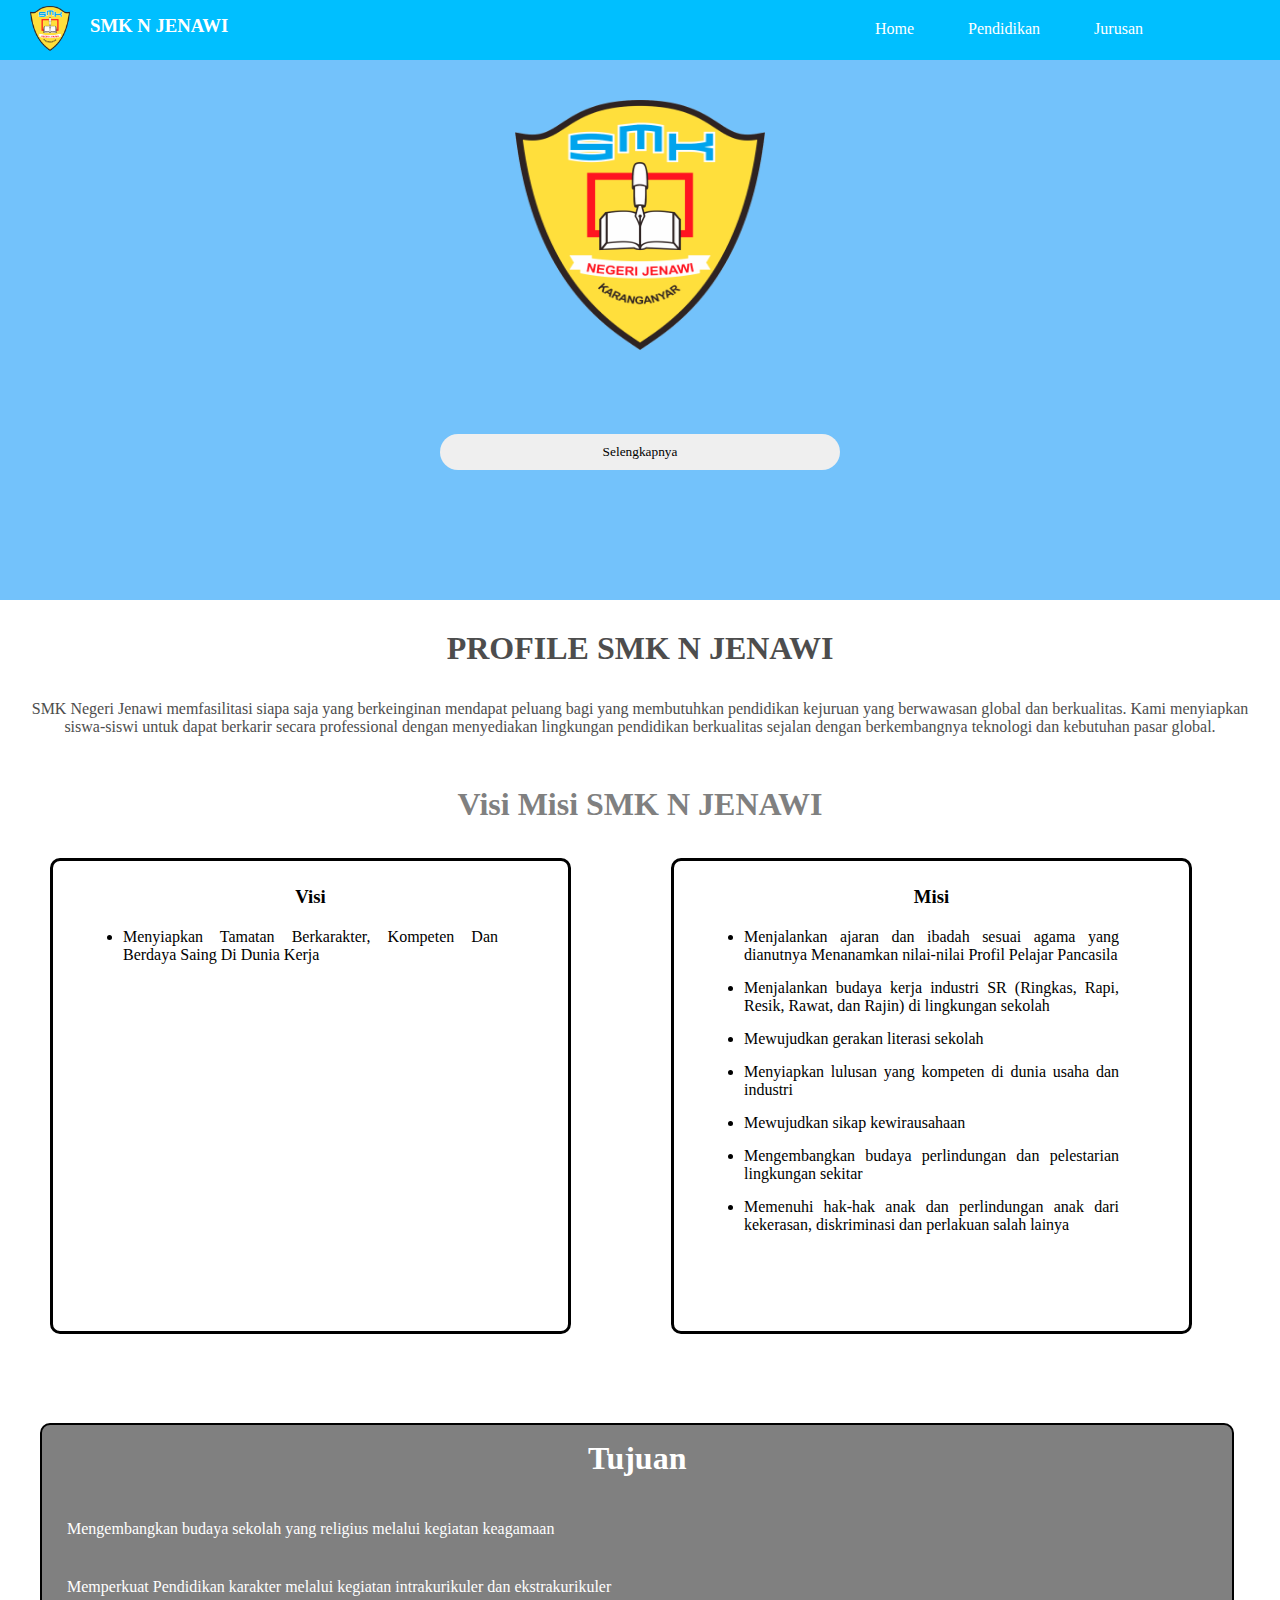
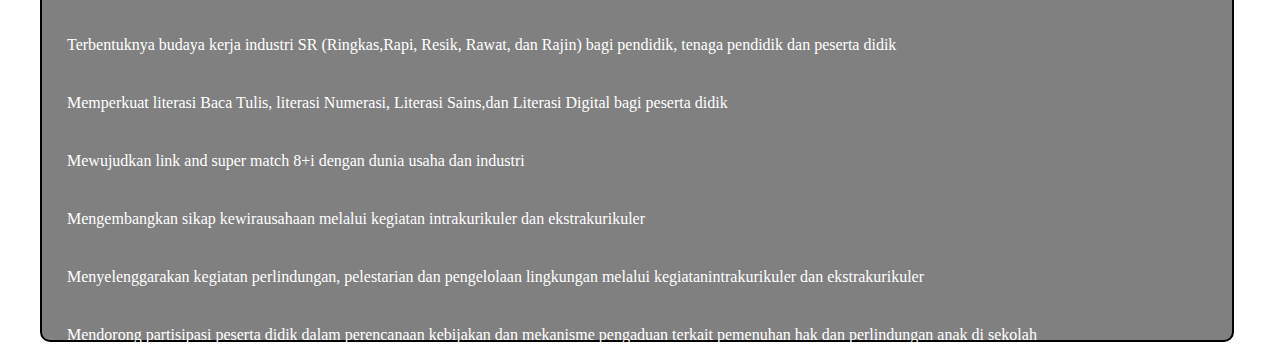
<file: index.html>
<!DOCTYPE html>
<html>
<head>
	<meta charset="utf-8">
	<meta name="viewport" content="width=device-width, initial-scale=1">
	<link rel="stylesheet" type="text/css" href="style.css">
	<link rel="stylesheet" type="text/css" href="project 2.html">
	<title>SMK N JENAWI</title>
</head>
<body>

<!-- Navigasi -->
<div class="navigasi">	
	<div class="logo">
		<img src="icon.png">
		<h3>SMK N JENAWI</h3>
	</div>

	<div class="menu">
		<ul>
			<li><a href="#Home">Home</a></li>
			<li><a href="Project 2.html">Pendidikan</a></li>
			<li><a href="">Jurusan</a></li>
		</ul>	
	</div>
</div>

<!-- ini banner -->
<div class="banner" id="Home">
	<img src="icon.png">
	<h1><span></span></h1>

	<a href=""><button>Selengkapnya</button></a> 
</div>

<!-- ini pendidikan -->
<div class="box-pendidikan">
	<h1>PROFILE SMK N JENAWI</h1> 
	<br>
	<p>SMK Negeri Jenawi memfasilitasi siapa saja yang berkeinginan mendapat peluang bagi yang membutuhkan pendidikan kejuruan yang berwawasan global dan berkualitas. Kami menyiapkan siswa-siswi untuk dapat berkarir secara professional dengan menyediakan lingkungan pendidikan berkualitas sejalan dengan berkembangnya teknologi dan kebutuhan pasar global.
	</p>

	<div class="box-pertama">
		<p><h1>Visi Misi SMK N JENAWI</h1></p>
	</div>

	<div class="box-kiri">
		<p><h3>Visi</h3></p>
		<p><li>Menyiapkan Tamatan Berkarakter, Kompeten Dan Berdaya Saing Di Dunia Kerja</li></p>
	</div>

	<div class="box-kanan">
		<p><h3>Misi</h3></p>
		<p><li>Menjalankan ajaran dan ibadah sesuai agama yang dianutnya
 			Menanamkan nilai-nilai Profil Pelajar Pancasila</li></p>
		 <p><li>Menjalankan budaya kerja industri SR (Ringkas, Rapi, Resik, Rawat, dan Rajin) di lingkungan sekolah</li></p>
		<p><li>Mewujudkan gerakan literasi sekolah</p></li>
		<p><li>Menyiapkan lulusan yang kompeten di dunia usaha dan industri</li></p>
		<p><li>Mewujudkan sikap kewirausahaan</li></p>
		<p><li>Mengembangkan budaya perlindungan dan pelestarian lingkungan sekitar</li></p>
 		<p><li>Memenuhi hak-hak anak dan perlindungan anak dari kekerasan, diskriminasi dan perlakuan salah lainya</li></p>
	</div>
</div>

<div class="tujuan">
	<h1>Tujuan</h1>
	<br>
	<p><li>Mengembangkan budaya sekolah yang religius melalui kegiatan keagamaan</li></p>
	<P><li>Memperkuat Pendidikan karakter melalui kegiatan intrakurikuler dan ekstrakurikuler</P></li>
	<P><li>Terbentuknya budaya kerja industri SR (Ringkas,Rapi, Resik, Rawat, dan Rajin) bagi pendidik, tenaga pendidik dan peserta didik</li></P>
	<P><li>Memperkuat literasi Baca Tulis, literasi Numerasi, Literasi Sains,dan Literasi Digital bagi peserta 	didik</li></P>
	<P><li> Mewujudkan link and super match 8+i dengan dunia usaha dan industri</li></P>
	<P><li> Mengembangkan sikap kewirausahaan melalui kegiatan intrakurikuler dan ekstrakurikuler</li></P>
	<P><li> Menyelenggarakan kegiatan perlindungan, pelestarian dan pengelolaan lingkungan melalui kegiatanintrakurikuler dan ekstrakurikuler</li></P>
	<P><li>Mendorong partisipasi peserta didik dalam perencanaan kebijakan dan mekanisme pengaduan terkait pemenuhan hak dan perlindungan anak di sekolah</li></P>
</div>




</body>
</html>
</file>
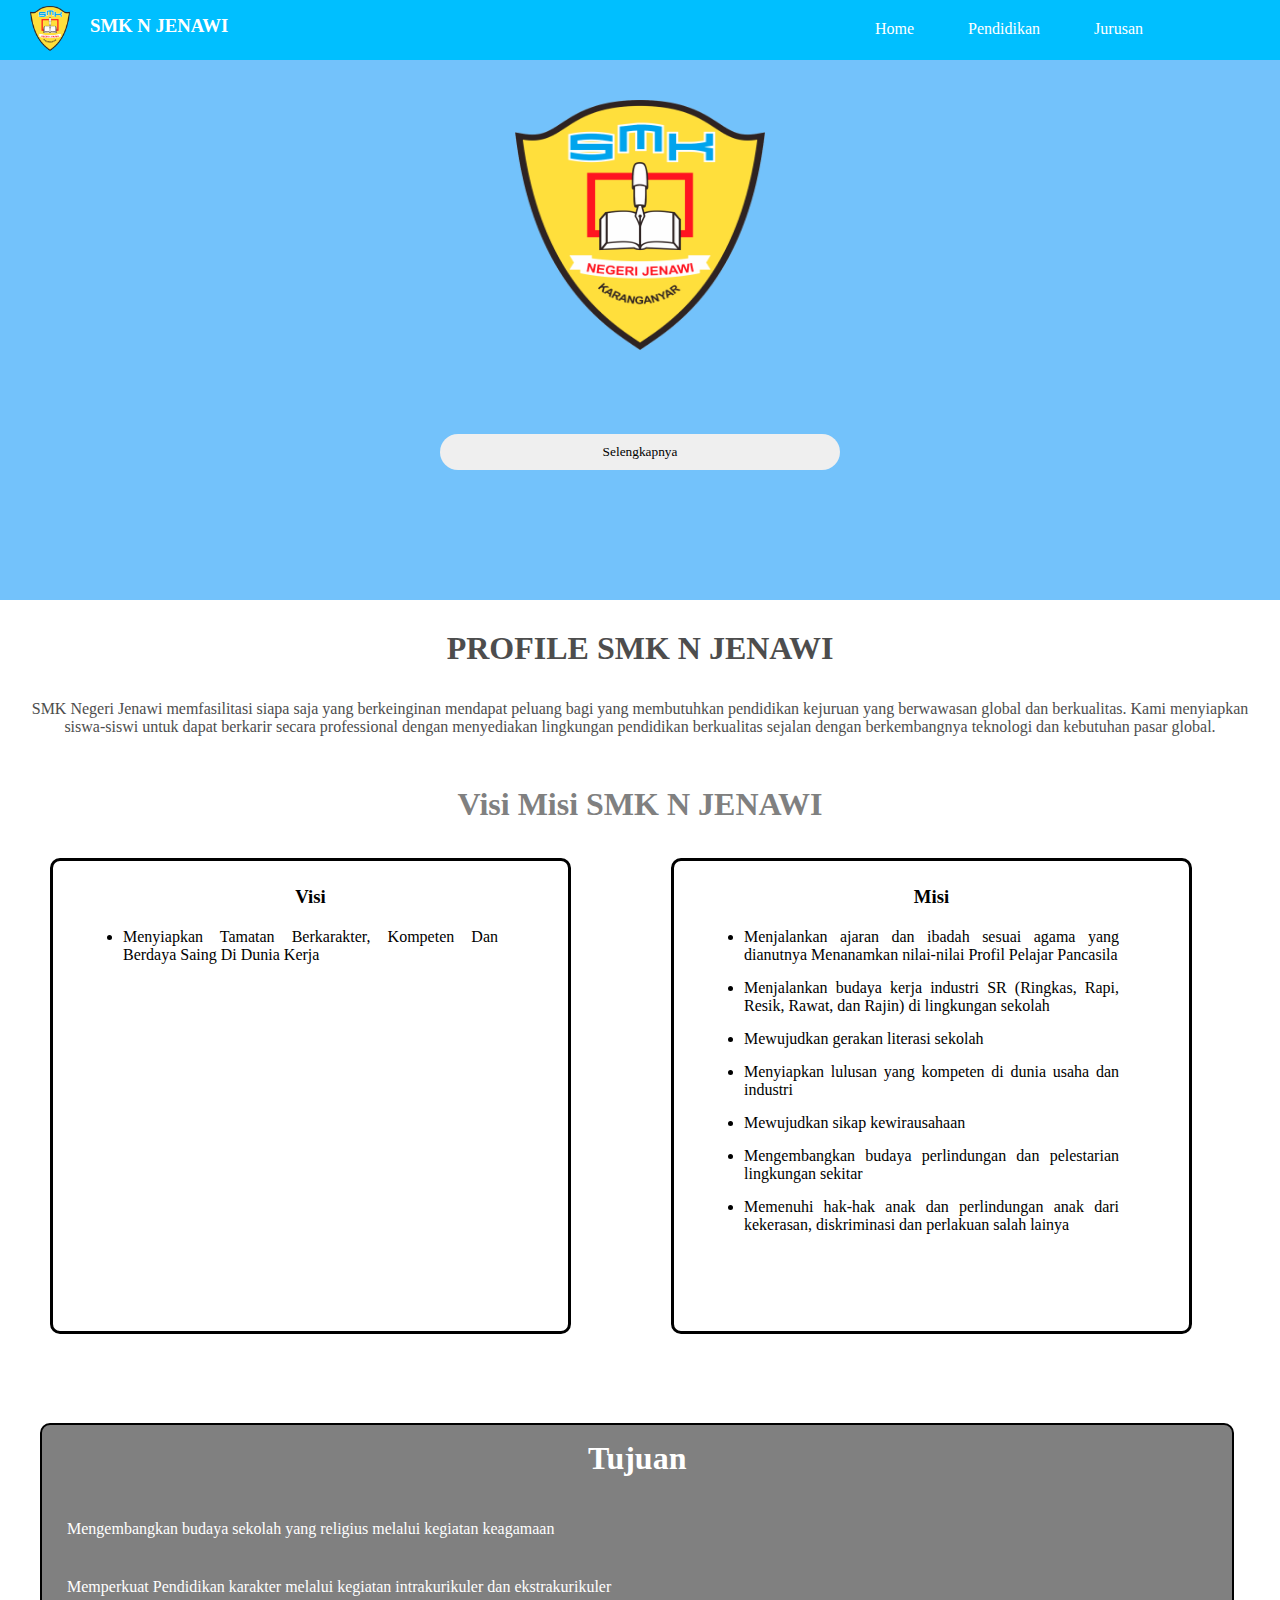
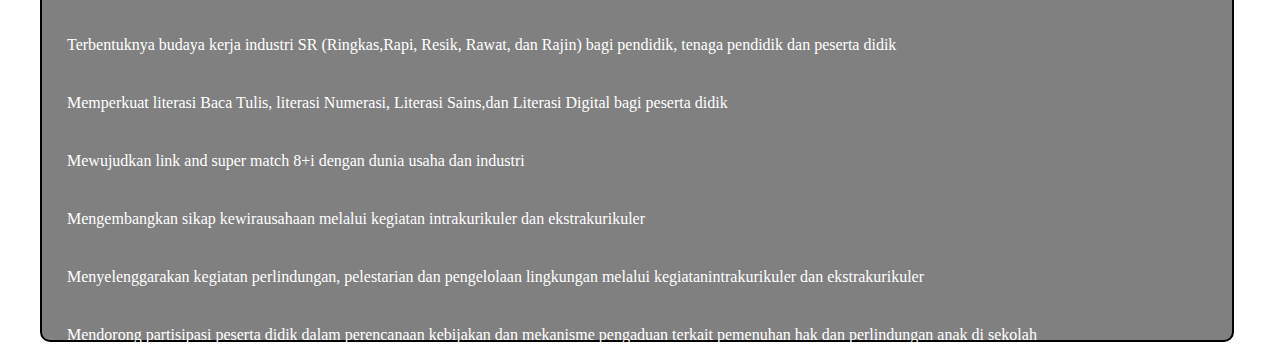
<file: projek1.html>
<!DOCTYPE html>
<html>
<head>
	<meta charset="utf-8">
	<meta name="viewport" content="width=device-width, initial-scale=1">
	<link rel="stylesheet" type="text/css" href="style.css">
	<link rel="stylesheet" type="text/css" href="project 2.html">
	<title>SMK N JENAWI</title>
</head>
<body>

<!-- Navigasi -->
<div class="navigasi">	
	<div class="logo">
		<img src="icon.png">
		<h3>SMK N JENAWI</h3>
	</div>

	<div class="menu">
		<ul>
			<li><a href="#Home">Home</a></li>
			<li><a href="Project 2.html">Pendidikan</a></li>
			<li><a href="">Jurusan</a></li>
		</ul>	
	</div>
</div>

<!-- ini banner -->
<div class="banner" id="Home">
	<img src="icon.png">
	<h1><span></span></h1>

	<a href=""><button>Selengkapnya</button></a> 
</div>

<!-- ini pendidikan -->
<div class="box-pendidikan">
	<h1>PROFILE SMK N JENAWI</h1> 
	<br>
	<p>SMK Negeri Jenawi memfasilitasi siapa saja yang berkeinginan mendapat peluang bagi yang membutuhkan pendidikan kejuruan yang berwawasan global dan berkualitas. Kami menyiapkan siswa-siswi untuk dapat berkarir secara professional dengan menyediakan lingkungan pendidikan berkualitas sejalan dengan berkembangnya teknologi dan kebutuhan pasar global.
	</p>

	<div class="box-pertama">
		<p><h1>Visi Misi SMK N JENAWI</h1></p>
	</div>

	<div class="box-kiri">
		<p><h3>Visi</h3></p>
		<p><li>Menyiapkan Tamatan Berkarakter, Kompeten Dan Berdaya Saing Di Dunia Kerja</li></p>
	</div>

	<div class="box-kanan">
		<p><h3>Misi</h3></p>
		<p><li>Menjalankan ajaran dan ibadah sesuai agama yang dianutnya
 			Menanamkan nilai-nilai Profil Pelajar Pancasila</li></p>
		 <p><li>Menjalankan budaya kerja industri SR (Ringkas, Rapi, Resik, Rawat, dan Rajin) di lingkungan sekolah</li></p>
		<p><li>Mewujudkan gerakan literasi sekolah</p></li>
		<p><li>Menyiapkan lulusan yang kompeten di dunia usaha dan industri</li></p>
		<p><li>Mewujudkan sikap kewirausahaan</li></p>
		<p><li>Mengembangkan budaya perlindungan dan pelestarian lingkungan sekitar</li></p>
 		<p><li>Memenuhi hak-hak anak dan perlindungan anak dari kekerasan, diskriminasi dan perlakuan salah lainya</li></p>
	</div>
</div>

<div class="tujuan">
	<h1>Tujuan</h1>
	<br>
	<p><li>Mengembangkan budaya sekolah yang religius melalui kegiatan keagamaan</li></p>
	<P><li>Memperkuat Pendidikan karakter melalui kegiatan intrakurikuler dan ekstrakurikuler</P></li>
	<P><li>Terbentuknya budaya kerja industri SR (Ringkas,Rapi, Resik, Rawat, dan Rajin) bagi pendidik, tenaga pendidik dan peserta didik</li></P>
	<P><li>Memperkuat literasi Baca Tulis, literasi Numerasi, Literasi Sains,dan Literasi Digital bagi peserta 	didik</li></P>
	<P><li> Mewujudkan link and super match 8+i dengan dunia usaha dan industri</li></P>
	<P><li> Mengembangkan sikap kewirausahaan melalui kegiatan intrakurikuler dan ekstrakurikuler</li></P>
	<P><li> Menyelenggarakan kegiatan perlindungan, pelestarian dan pengelolaan lingkungan melalui kegiatanintrakurikuler dan ekstrakurikuler</li></P>
	<P><li>Mendorong partisipasi peserta didik dalam perencanaan kebijakan dan mekanisme pengaduan terkait pemenuhan hak dan perlindungan anak di sekolah</li></P>
</div>




</body>
</html>
</file>
<file: style.css>
* {
	margin: 0;
	padding: 0;
	font-family: verdana;
}

.navigasi {
	background-color: #00BFFF;
	width: 100%;
	height: 60px;
	color: white;
	position: fixed;
}

.logo {
	display: flex;
	float: left;
	padding-top: 0px;
	padding-bottom: 10px;
	padding-left: 30px;
	
}
.logo h3 {
	margin-top: 15px;
}
.logo img {
	width: 40px;
	height: 45px;
	margin-top: 6px;
	margin-right: 20px;
}

.menu {
	margin-left: 875px;
	padding-top: 20px;
}

.menu ul li {
	list-style: none;
	display: inline-block;
	margin-right: 50px;
}

.menu ul li a {
	text-decoration: none;
	color: white;
}

.menu ul li a:hover {
	color: #3b4999;
	font-style: italic;
}

.banner {
	background-color: #73C2FB;
	height: 600px;
	text-align: center;
	color: white;

}

.banner img {
	/*background-color: white;
	border-radius: 45px;
	border: 3px solid black;*/
	height: 250px;
	width: 250px;
	margin-top:100px;
}

.banner h1 {
	margin-top: 30px;
	margin-bottom: 0px;
}

.banner button {
	margin-top: 50px;
	padding: 10px;
	width: 400px;
	border-radius: 25px;
	border: none;
}

.banner button:hover {
	background-color: transparent;
	border: 1px solid white;
	color: white;
}

h1 span:before {
	content: '';
	animation: gerak infinite 8s ease;
	transform: translateY(-50%);
	/*color: skyblue ;*/
	font-size: 40px;
}

@keyframes gerak {
	0% {
		content: 'Hai';	
	}
	45% {
		content: 'Selamat Datang Di';
		
	}
	70% {
		content: 'SMK N JENAWI';	
	}
	100% {
		content: 'Terimakasih Sudah Singgah';
		
	}
}


.box-pendidikan {
	text-align: center;
	color: #4d4d4d;
	margin-top: 30px;
/*	align-content: center;*/
}

.box-pendidikan h3 {
	text-align: center;
	margin:0px 0px 20px 0px;
}
.box-pendidikan p {
	margin:15px ;
	padding: ;
}

.box-pertama { 
	color: grey;
	margin-top: 50px;
	/*	background-color: grey;*/	
	/*padding-top: 13px;
	padding-bottom: 30px;
	margin-bottom: 10px;
	margin-left: 325px;
	width: 50%;
	height: 50px;
	border: none;
	border-radius: 25px;*/

}
.box-kiri, .box-kanan {
	width: 375px;
	height: 450px;
	background-color: transparent;
	color: black;
	text-align: justify;
	padding: 10px 70px;
	margin:20px 50px 30px ;
	border-radius: 10px;
	border: 3px solid black;
	float: left;
}

.tujuan {
	width: 93%;
	color: white;
	height: 500px;
	background-color: grey;
	margin-top: 600px;
	margin-left: 40px;
	border-radius: 10px;
	border: 2px solid black ;
	padding-top: 15px;
}
.tujuan h1 {
	text-align: center;
}
.tujuan li {
	margin:20px 50px 30px 0px;
	padding:5px 5px 5px 25px;
}
</file>
